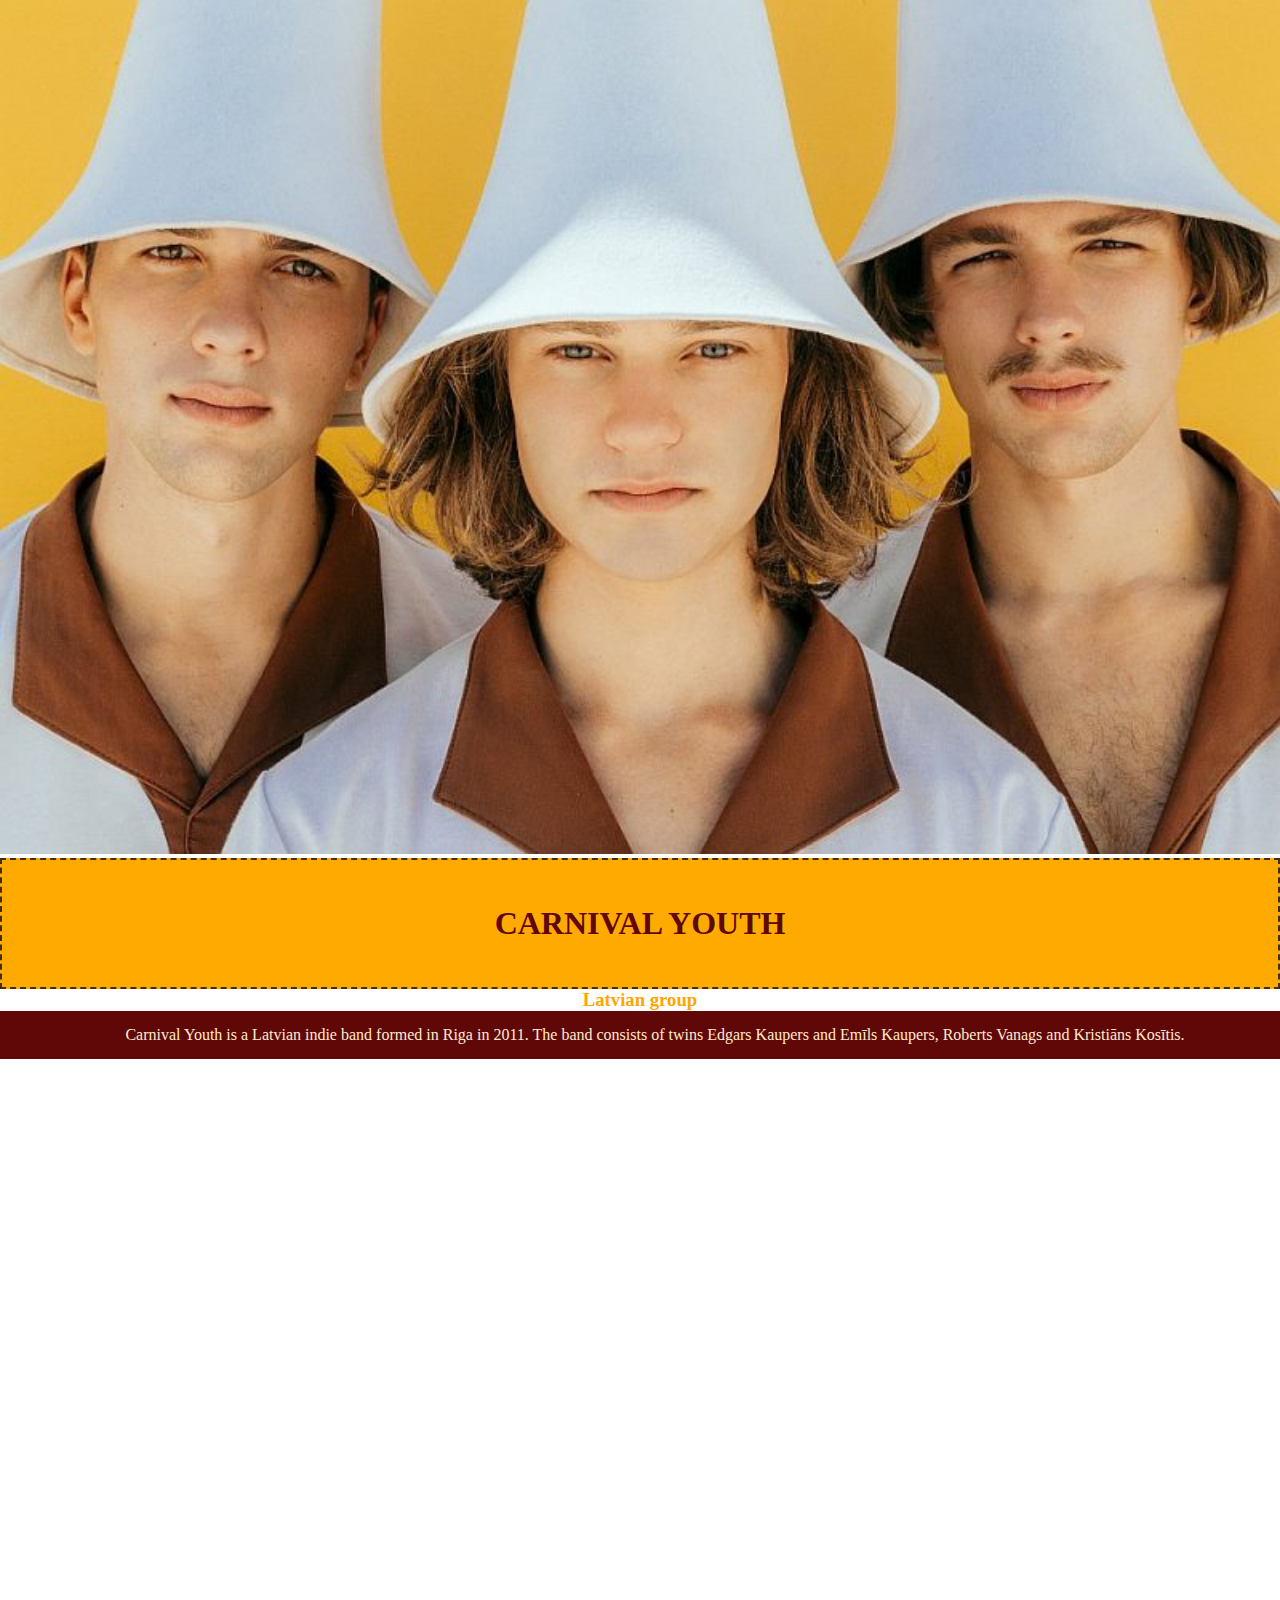
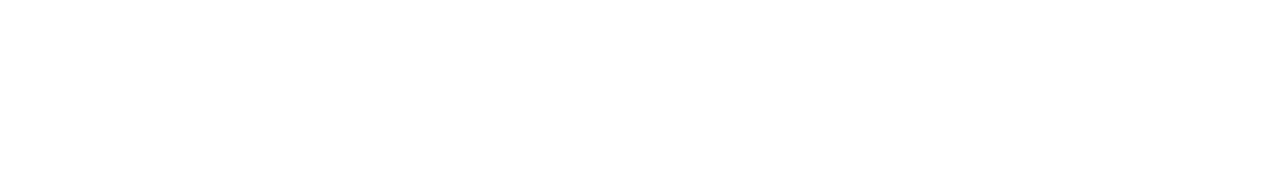
<file: artist/index.html>
<!DOCTYPE html>
<html lang="en">
<head>
    <meta charset="UTF-8">
    <meta name="viewport" content="width=device-width, initial-scale=1.0">
    <title>Document</title>
    <link rel="stylesheet" href="style.css">
</head>
<body>
    <img src="Carnival_Youth_5-800x534.jpg" alt="">
    <h1>
        <b>CARNIVAL YOUTH</b>
    </h1>
    <h3>
        Latvian group
    </h3>
    <div>
        <p>
Carnival Youth is a Latvian indie band formed in Riga in 2011. 
The band consists of twins Edgars Kaupers and Emīls Kaupers, Roberts Vanags and Kristiāns Kosītis.
        </p>
    </div>
        <div loop autoplay class="iframe-container">
         <iframe width="100%" height="100%" src="https://www.youtube.com/embed/KbKV-jCjlaI?si=OxqXXNwXsUeOKP2Q" title="YouTube video player" frameborder="0" allow="accelerometer; autoplay; clipboard-write; encrypted-media; gyroscope; picture-in-picture; web-share" allowfullscreen></iframe>
        </div>
</body>
</html>
</file>
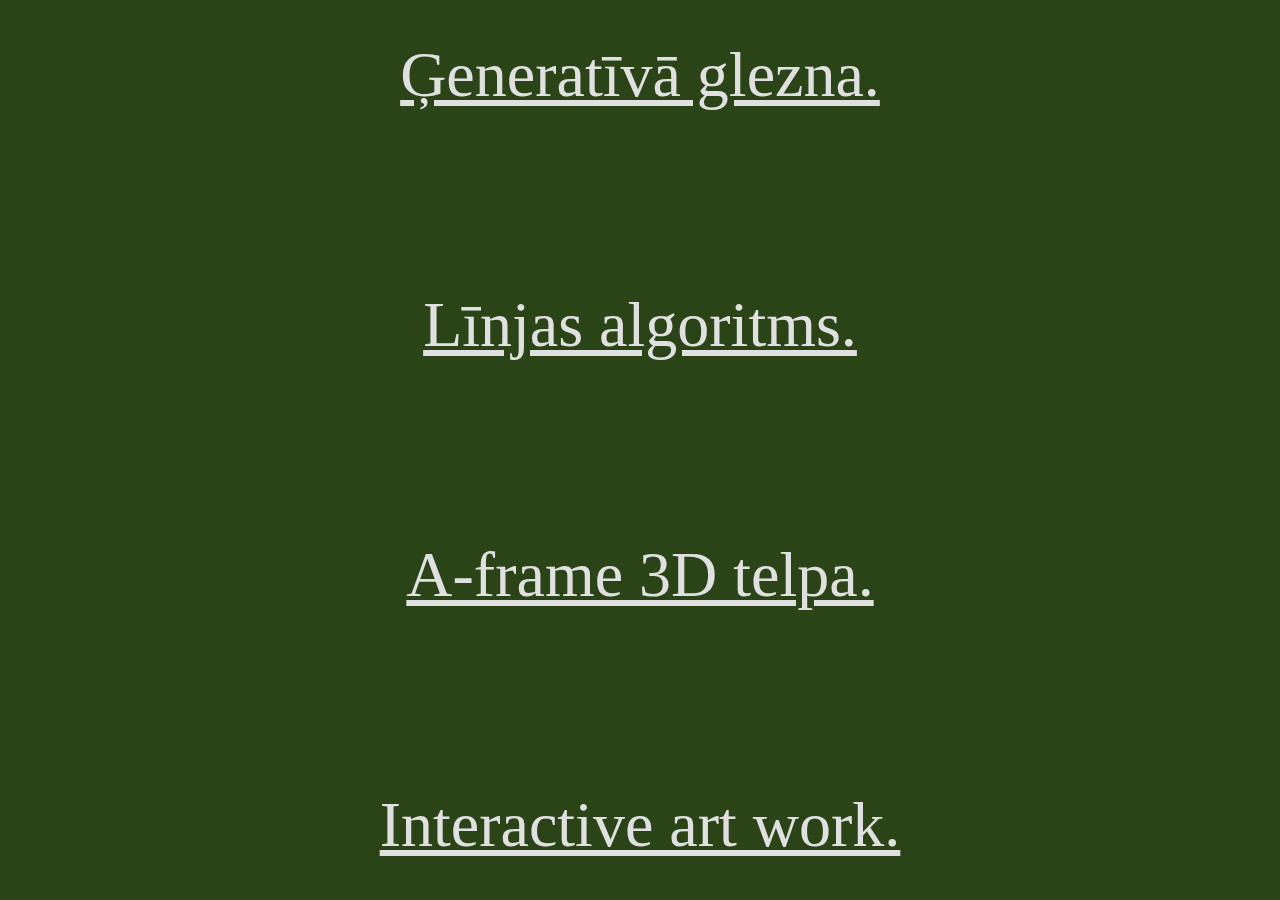
<file: viduspunkts.html>
<!DOCTYPE html>
<html lang="en">
<head>
    <meta charset="UTF-8">
    <meta name="viewport" content="width=device-width, initial-scale=1.0">
    <title>Document</title>

<style>
    * {
        margin: 0;
        background-color: #2A4317;
    }
    
    body {
        display: flex;
        justify-content: space-around;
        align-items: center;
        flex-direction: column;
        width: 100%;
        height: 100vh;
        gap: 100px;
    }
    
    a {
        color: rgb(224, 224, 224);
        font-size: 5vw;
    }
</style>
    
</head>
<body>
    
    <a href="./p5 peteris/glezna.html" target="_blank"> Ģeneratīvā glezna. </a>
    <a href="./p5 peteris/linija.html" target="_blank"> Līnjas algoritms. </a>
    <a href="./A_frame/index.html" target="_blank"> A-frame 3D telpa. </a>
    <a href="./interactive/Ilmas interaktivitāte.html" target="_blank"> Interactive art work. </a>

</body>
</html>
</file>
<file: artist/style.css>
h1{
background:rgb(255, 170, 0);
padding: 45px;
text-align: center;
color: rgb(96, 7, 7);
border: 2px dashed; 
border-color: rgb(68, 46, 6);
}

img{
    width: 100%;
    opacity: 0.1;
    transition: all 1s;
}

img:hover{
    opacity: 1;
}

p{
    width: 100%;
    padding: 15px;
}

h3{
    text-align: center; color: orange;
}
p{
    text-align: center;
    color: blanchedalmond;
    background: rgb(96, 7, 7);
    padding: 15px;;
}

.iframe-container{
    position: relative;
    width: 100%;
    padding-bottom: 56.25%;
    height: 0;
}
.iframe-container iframe{
    position: absolute;
    top: 0;
    left: 0;
    width: 100%;
    height: 100%;
}
  *{
    margin: 0;
    padding: 0;
  }
  .header{
    min-height: 100vh;
    width: 100%;
    background-image: linear-gradient(rgba(4, 9, 30, 0.7),rgba(4, 9, 30, 0.7)),url(carnival-youth-naivais-ku-ku-_x370.jpeg);
    background-position: center;
    background-size: cover;
    position: relative;
  }
</file>
